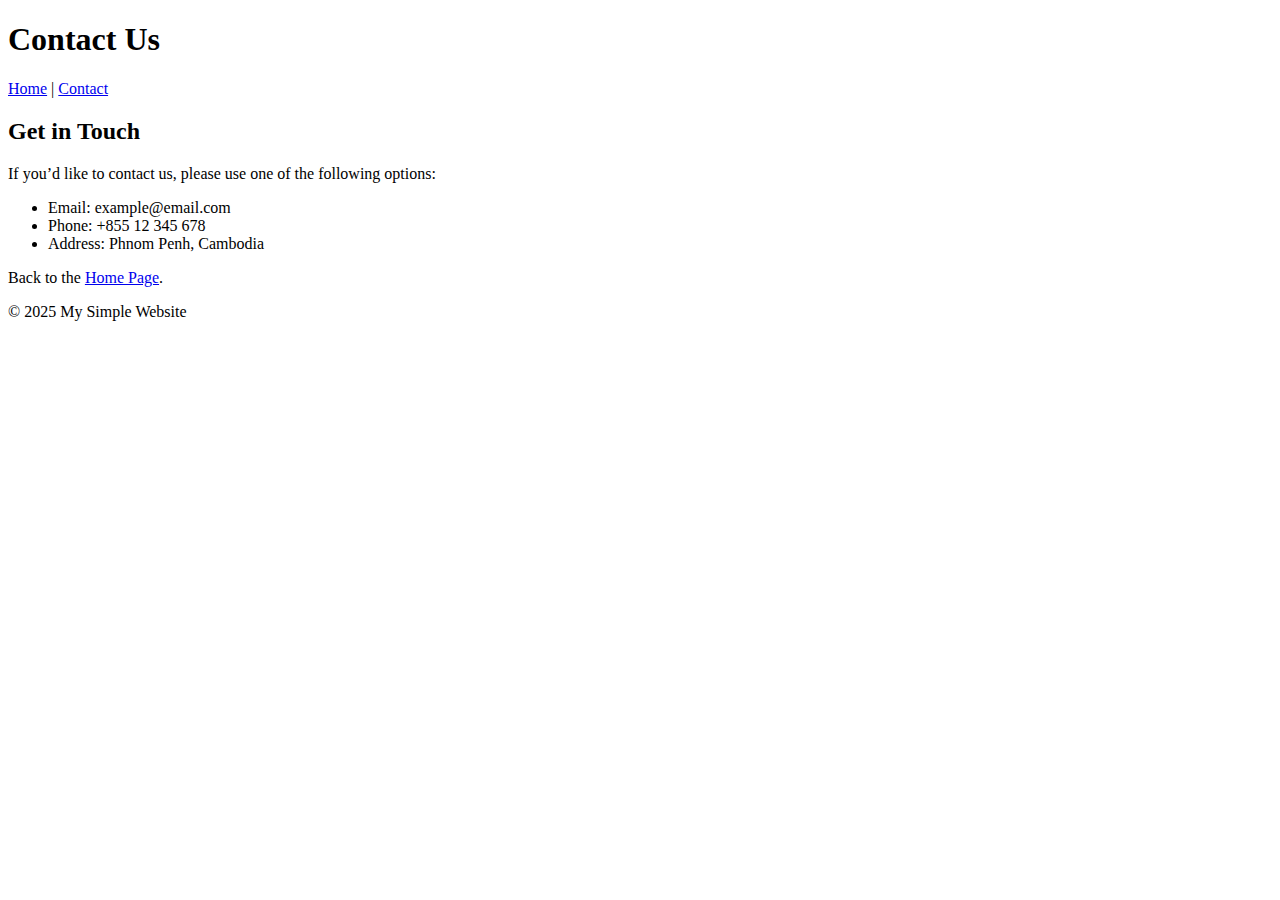
<file: contact.html>
<!DOCTYPE html>
<html lang="en">
  <head>
    <meta charset="UTF-8" />
    <meta name="viewport" content="width=device-width, initial-scale=1.0" />
    <title>Contact</title>
  </head>
  <body>
    <header>
      <h1>Contact Us</h1>
      <nav>
        <a href="homepage.html">Home</a> |
        <a href="contact.html">Contact</a>
      </nav>
    </header>

    <main>
      <h2>Get in Touch</h2>
      <p>
        If you’d like to contact us, please use one of the following options:
      </p>

      <ul>
        <li>Email: example@email.com</li>
        <li>Phone: +855 12 345 678</li>
        <li>Address: Phnom Penh, Cambodia</li>
      </ul>

      <p>Back to the <a href="homepage.html">Home Page</a>.</p>
    </main>

    <footer>
      <p>&copy; 2025 My Simple Website</p>
    </footer>
  </body>
</html>
</file>
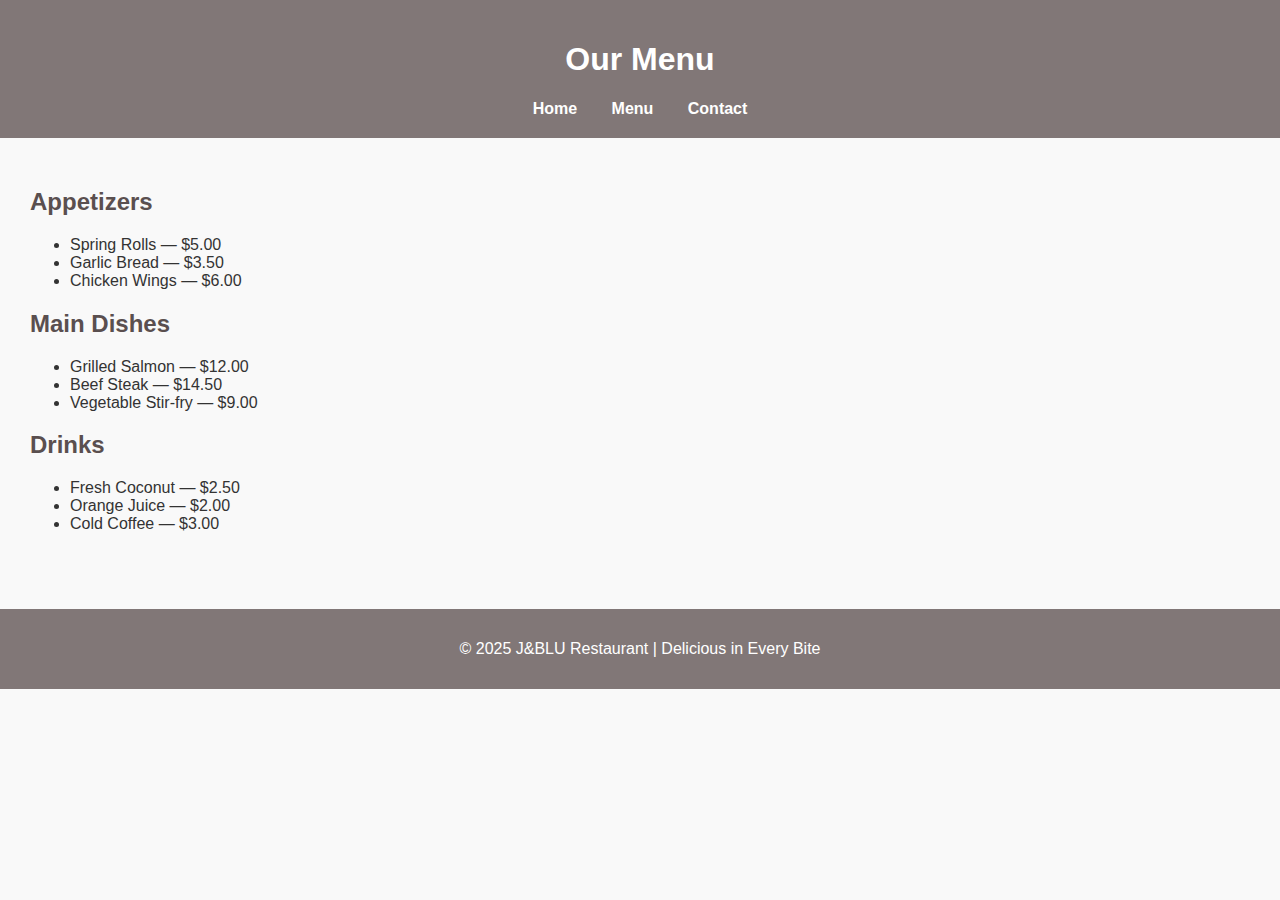
<file: menu.html>
<!DOCTYPE html>
<html lang="en">
  <head>
    <meta charset="UTF-8" />
    <meta name="viewport" content="width=device-width, initial-scale=1.0" />
    <title>Menu</title>
    <link rel="stylesheet" href="style.css" />
  </head>
  <body>
    <header>
      <h1>Our Menu</h1>
      <nav>
        <a href="index.html">Home</a>
        <a href="menu.html">Menu</a>
        <a href="contact.html">Contact</a>
      </nav>
    </header>

    <main>
      <section>
        <h2>Appetizers</h2>
        <ul>
          <li>Spring Rolls — $5.00</li>
          <li>Garlic Bread — $3.50</li>
          <li>Chicken Wings — $6.00</li>
        </ul>

        <h2>Main Dishes</h2>
        <ul>
          <li>Grilled Salmon — $12.00</li>
          <li>Beef Steak — $14.50</li>
          <li>Vegetable Stir-fry — $9.00</li>
        </ul>

        <h2>Drinks</h2>
        <ul>
          <li>Fresh Coconut — $2.50</li>
          <li>Orange Juice — $2.00</li>
          <li>Cold Coffee — $3.00</li>
        </ul>
      </section>
    </main>

    <footer>
      <p>&copy; 2025 J&BLU Restaurant | Delicious in Every Bite</p>
    </footer>
  </body>
</html>
</file>
<file: style.css>
/* General Style */
body {
  font-family: "Segoe UI", sans-serif;
  margin: 0;
  background-color: #f9f9f9;
  color: #333;
}

header {
  background-color: #817777;
  color: white;
  padding: 20px 0;
  text-align: center;
}

nav a {
  color: white;
  text-decoration: none;
  margin: 0 15px;
  font-weight: bold;
}

nav a:hover {
  text-decoration: underline;
}

.Welcome {
  text-align: center;
  padding: 40px;
  background-color: #f0ece2;
}

.Welcome img {
  margin-top: 15px;
  border-radius: 10px;
  width: 100px;
}

/* Main Content */
main {
  padding: 30px;
}

h2,
h3 {
  color: #5a4f4f;
}

/* Form Styling */
form {
  max-width: 400px;
  margin: 20px auto;
  background-color: #ffffff;
  padding: 20px;
  border-radius: 10px;
  box-shadow: 0 2px 6px rgba(0, 0, 0, 0.1);
}

label {
  display: block;
  margin-top: 10px;
}

input,
textarea {
  width: 100%;
  padding: 8px;
  margin-top: 5px;
  border: 1px solid #ccc;
  border-radius: 6px;
}

button {
  margin-top: 15px;
  padding: 10px 15px;
  background-color: #817777;
  color: white;
  border: none;
  border-radius: 6px;
  cursor: pointer;
}

button:hover {
  background-color: #6f6666;
}

footer {
  background-color: #817777;
  color: white;
  text-align: center;
  padding: 15px 0;
  margin-top: 30px;
}
</file>
